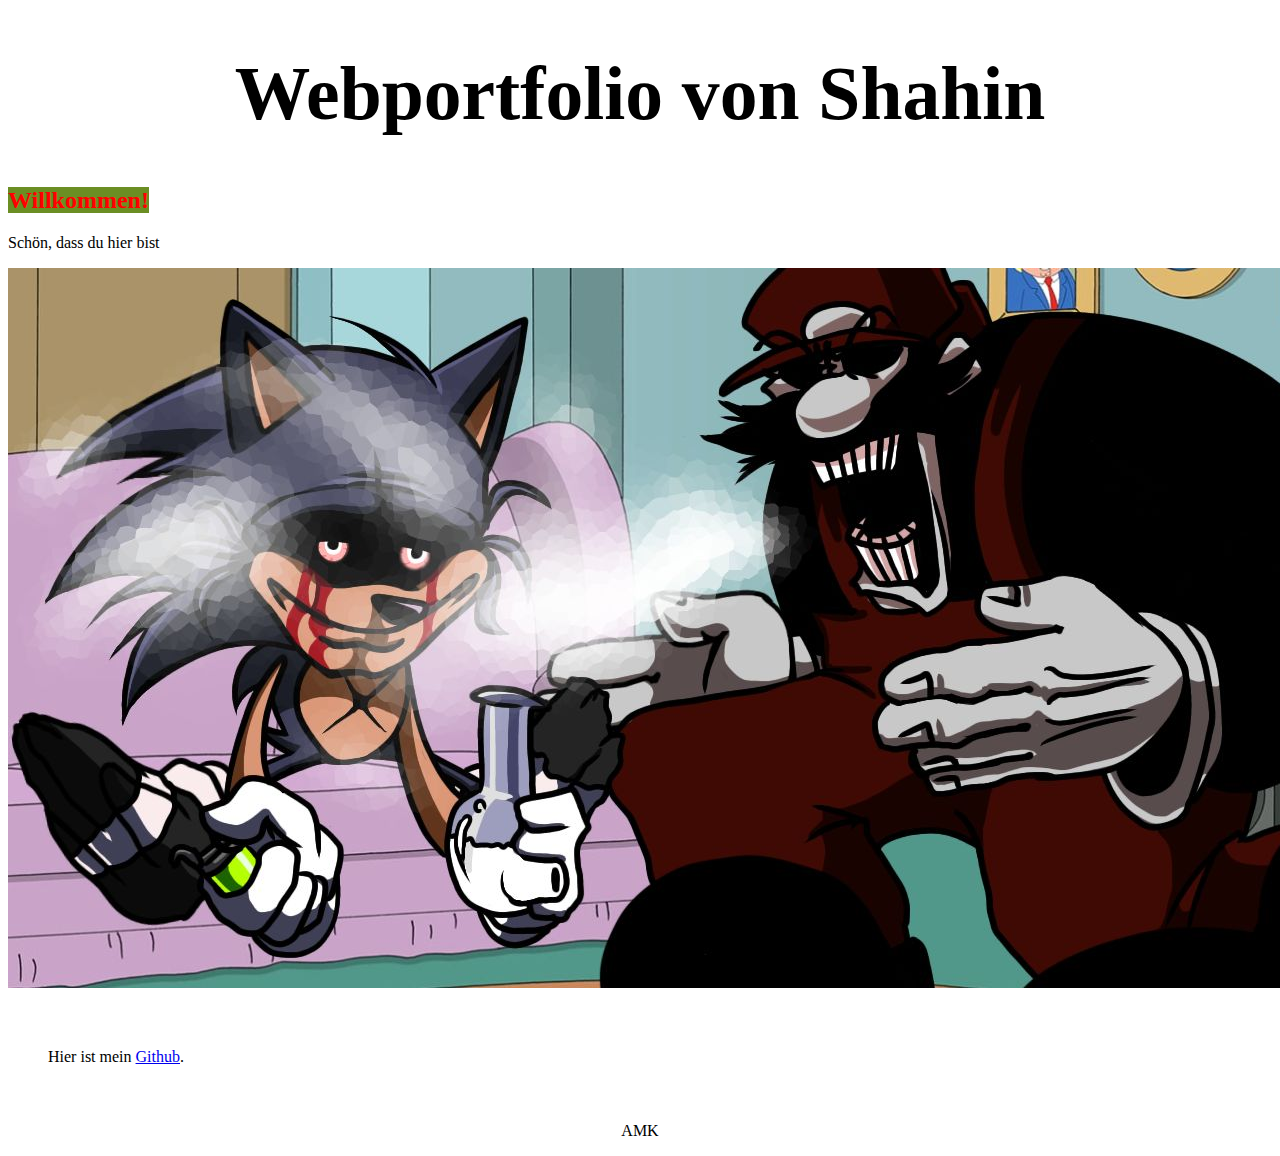
<file: Portfolio/index.html>
<!DOCTYPE html>
<html>
  <head>
    <meta charset="utf-8">
    <link rel="stylesheet" href="/main.css">
    <title>Seite von Shahin</title>
  </head>
  <body>
    <h1 class="centertext title">Webportfolio von Shahin</h1>
    <h2><span class="willkommen"> Willkommen!</span></h2>
    <p>Schön, dass du hier bist</p>
    <img src="C R A C K.jpeg" alt = "C R A C K">
    <p class="padding">Hier ist mein <a id="Link" href="https://github.com/HUE-Dedf1sh"> Github</a>.</p>
    <p class="centertext" id="navigation">AMK</p>
  </body>
</html>
</file>
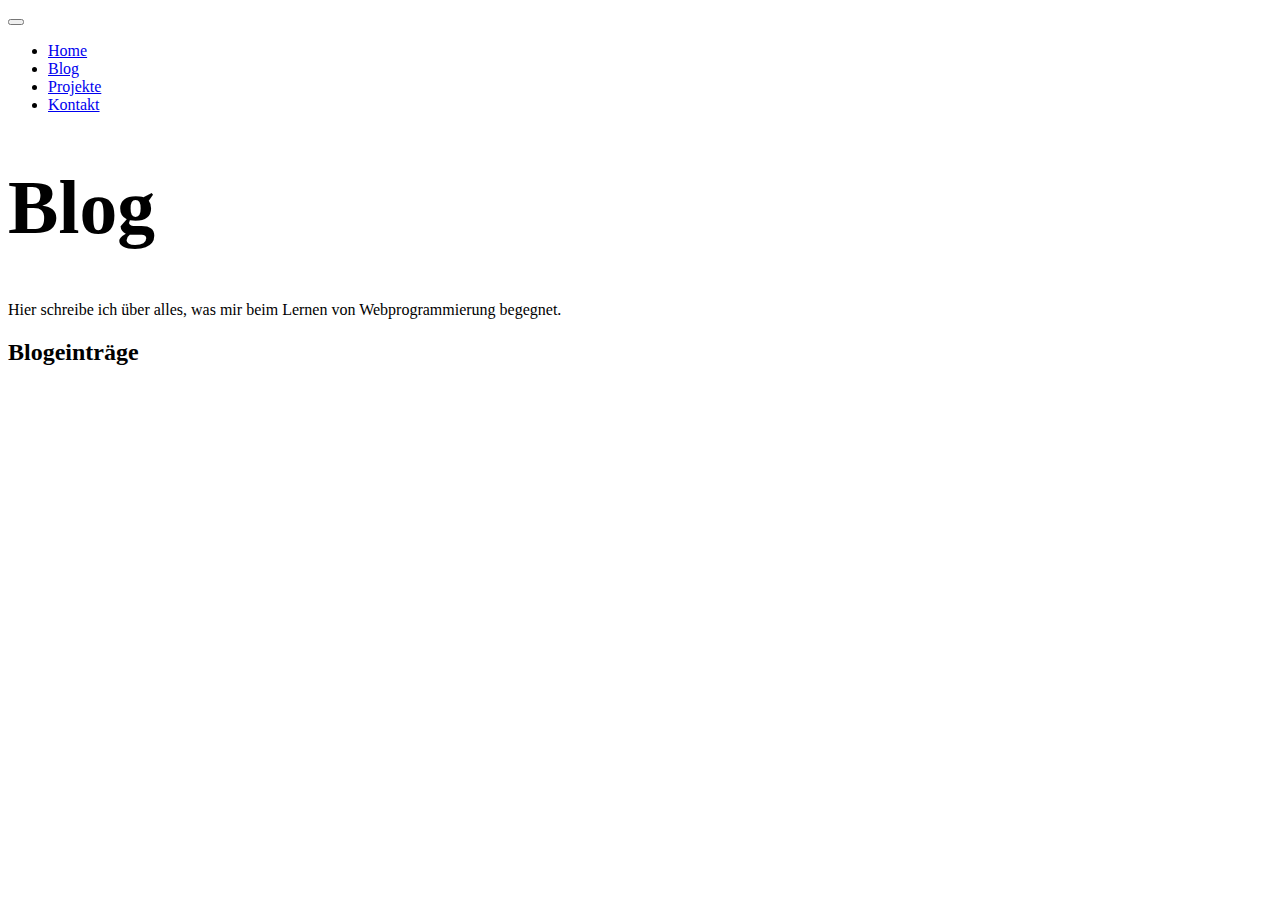
<file: Portfolio/blog/index.html>
<!DOCTYPE html>
<html>
  <head>
    <meta name="viewport" content="width=device-width, initial-scale=1">
    <link rel="stylesheet" href="/main.css">
    <link href="https://cdn.jsdelivr.net/npm/bootstrap@5.2.0-beta1/dist/css/bootstrap.min.css" rel="stylesheet" integrity="sha384-0evHe/X+R7YkIZDRvuzKMRqM+OrBnVFBL6DOitfPri4tjfHxaWutUpFmBp4vmVor" crossorigin="anonymous">
    <meta charset="utf-8">
    <title>Blog - Seite von Shahin</title>
  </head>
  <body>
    <nav class="navbar navbar-expand-lg navbar-light bg-light">
      <div class="container">
        <button class="navbar-toggler" type="button" data-toggle="collapse" data-target="#navbarMenu">
          <span class="navbar-toggler-icon"></span>
        </button>
        <div class="collapse navbar-collapse" id="navbarMenu">
          <ul class="navbar-nav">
            <li><a class="nav-link" href="/">Home</a></li>
            <li><a class="nav-link active" href="/blog/">Blog</a></li>
            <li><a class="nav-link " href="/projekte/">Projekte</a></li>
            <li><a class="nav-link" href="/kontakt/">Kontakt</a></li>
          </ul>
        </div>
      </div>
    </nav>
    
    <div class="container">
      <h1 class="title text-center">Blog</h1>

      <p>Hier schreibe ich über alles, was mir beim Lernen von Webprogrammierung begegnet.</p>

      <h2>Blogeinträge</h2>
    </div>
    <!-- Hier kommt eine Liste mit allen Blogeinträgen. -->
    <script src="https://code.jquery.com/jquery-3.3.1.slim.min.js"></script>
    <script src="https://cdnjs.cloudflare.com/ajax/libs/popper.js/1.14.3/umd/popper.min.js"></script>
    <script src="https://stackpath.bootstrapcdn.com/bootstrap/4.1.3/js/bootstrap.min.js"></script>
  </body>
</html>
</file>
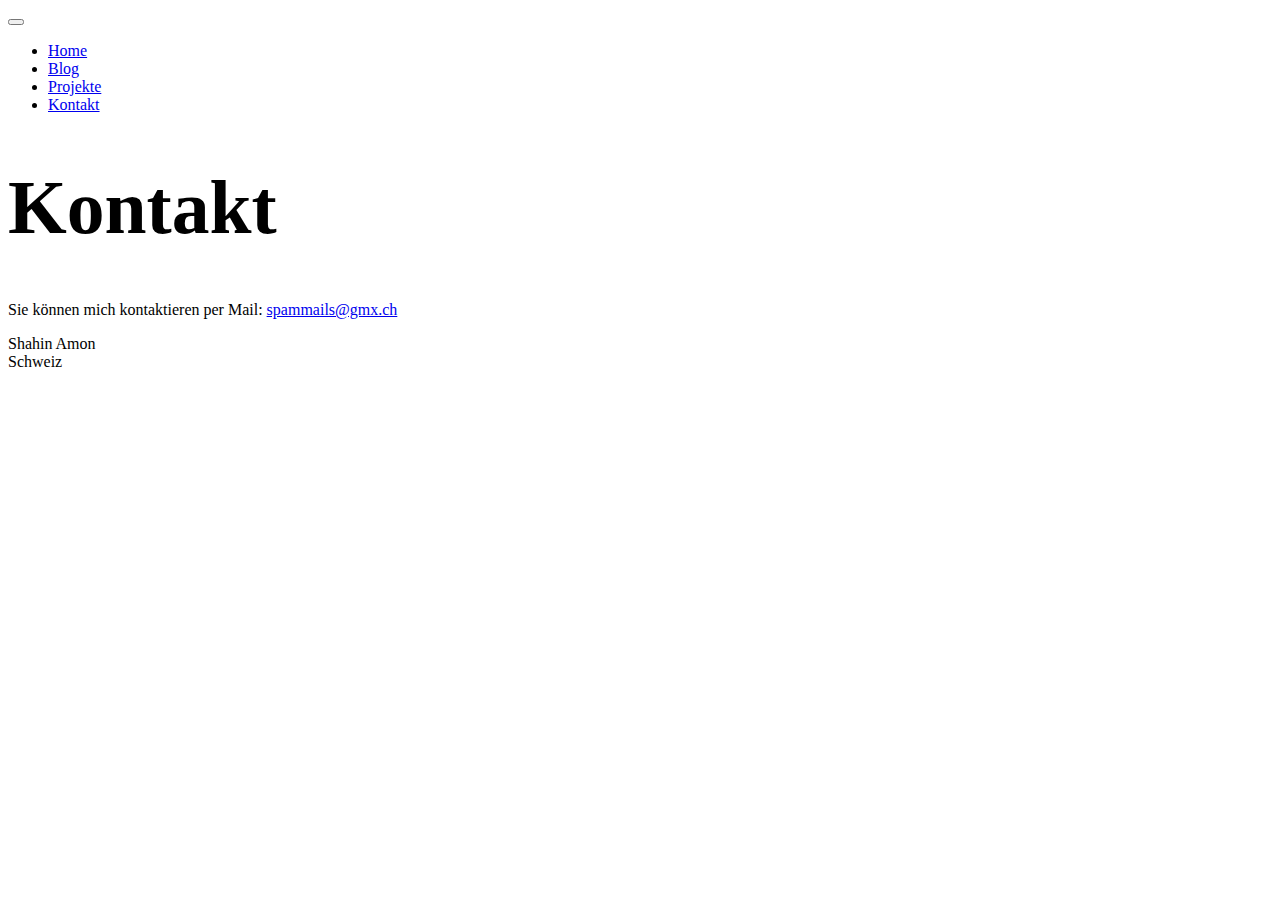
<file: Portfolio/kontakt/index.html>
<!DOCTYPE html>
<html>
  <head>
    <meta charset="utf-8">
    <meta name="viewport" content="width=device-width, initial-scale=1">
    <link rel="stylesheet" href="/main.css">
    <link href="https://cdn.jsdelivr.net/npm/bootstrap@5.2.0-beta1/dist/css/bootstrap.min.css" rel="stylesheet" integrity="sha384-0evHe/X+R7YkIZDRvuzKMRqM+OrBnVFBL6DOitfPri4tjfHxaWutUpFmBp4vmVor" crossorigin="anonymous">
    <title>Kontakt - Portfolio von Shahin</title>
  </head>
  <body>
    <nav class="navbar navbar-expand-lg navbar-light bg-light">
      <div class="container">
        <button class="navbar-toggler" type="button" data-toggle="collapse" data-target="#navbarMenu">
          <span class="navbar-toggler-icon"></span>
        </button>
        <div class="collapse navbar-collapse" id="navbarMenu">
          <ul class="navbar-nav">
            <li><a class="nav-link" href="/">Home</a></li>
            <li><a class="nav-link" href="/blog/">Blog</a></li>
            <li><a class="nav-link " href="/projekte/">Projekte</a></li>
            <li><a class="nav-link active" href="/kontakt/">Kontakt</a></li>
          </ul>
        </div>
      </div>
    </nav>

    <div class="container">
      <h1 class="title text-center">Kontakt</h1>

      <p>
        Sie können mich kontaktieren per Mail: <a href="mailto:spammails@gmx.ch">spammails@gmx.ch</a>
      </p>

      <p>
        Shahin Amon<br>
        Schweiz
      </p>
    </div>
    <script src="https://code.jquery.com/jquery-3.3.1.slim.min.js"></script>
    <script src="https://cdnjs.cloudflare.com/ajax/libs/popper.js/1.14.3/umd/popper.min.js"></script>
    <script src="https://stackpath.bootstrapcdn.com/bootstrap/4.1.3/js/bootstrap.min.js"></script>
    </p>
  </body>
</html>
</file>
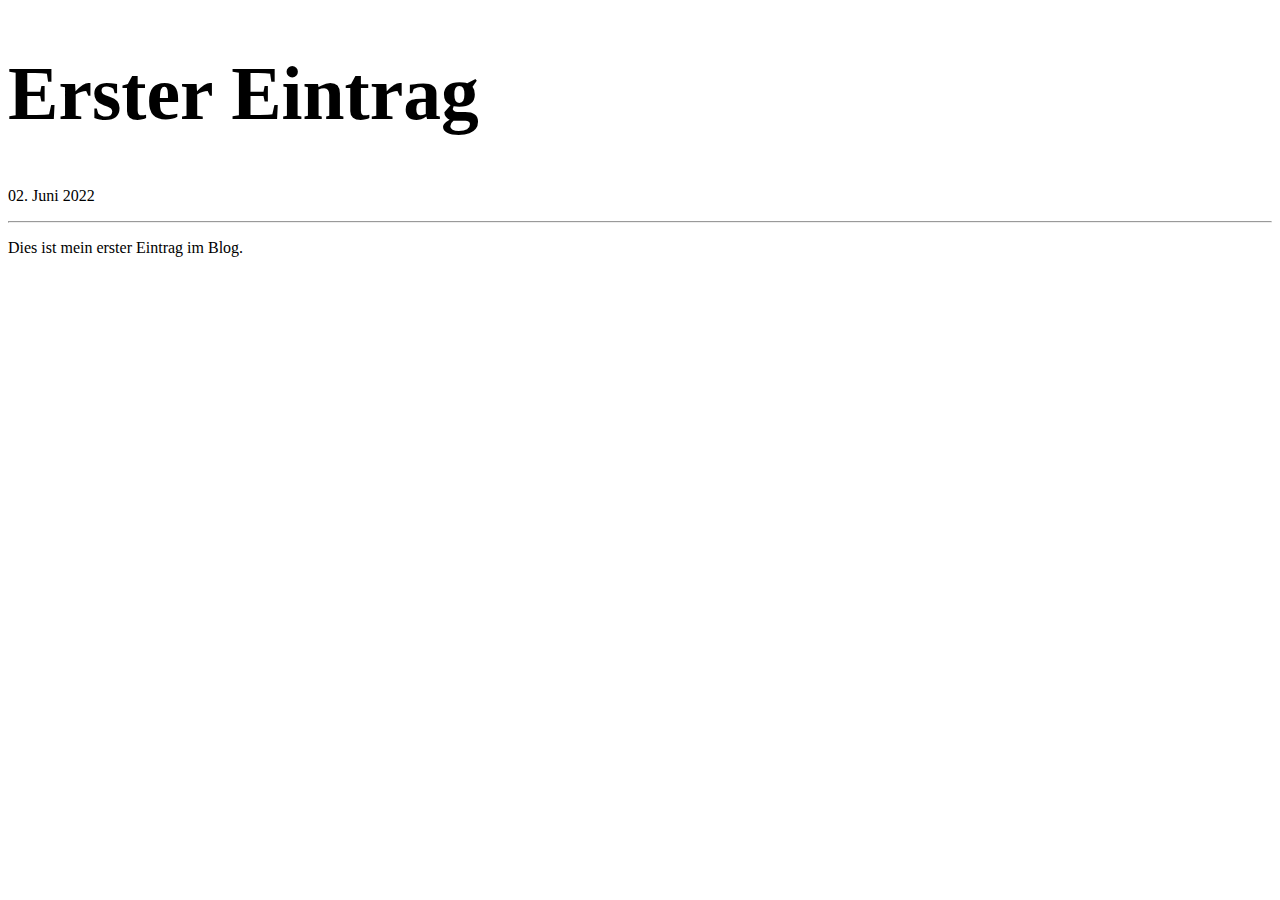
<file: Portfolio/blog/erster-eintrag/index.html>
<!DOCTYPE html>
<html>
  <head>
    <meta name="viewport" content="width=device-width, initial-scale=1">
    <link rel="stylesheet" href="/main.css">
    <link href="https://cdn.jsdelivr.net/npm/bootstrap@5.2.0-beta1/dist/css/bootstrap.min.css" rel="stylesheet" integrity="sha384-0evHe/X+R7YkIZDRvuzKMRqM+OrBnVFBL6DOitfPri4tjfHxaWutUpFmBp4vmVor" crossorigin="anonymous">
    <meta charset="utf-8">
    <title>Blog - Seite von Shahin</title>
  </head>
  <body>
    <title>Erster Eintrag - Portfolio von Shahin</title>
    <h1 class="title text-center">Erster Eintrag</h1>
    <p>02. Juni 2022</p>

    <hr>

    <p>Dies ist mein erster Eintrag im Blog.</p>
    <script src="https://code.jquery.com/jquery-3.3.1.slim.min.js"></script>
    <script src="https://cdnjs.cloudflare.com/ajax/libs/popper.js/1.14.3/umd/popper.min.js"></script>
    <script src="https://stackpath.bootstrapcdn.com/bootstrap/4.1.3/js/bootstrap.min.js"></script>
  </body>
</html>
</file>
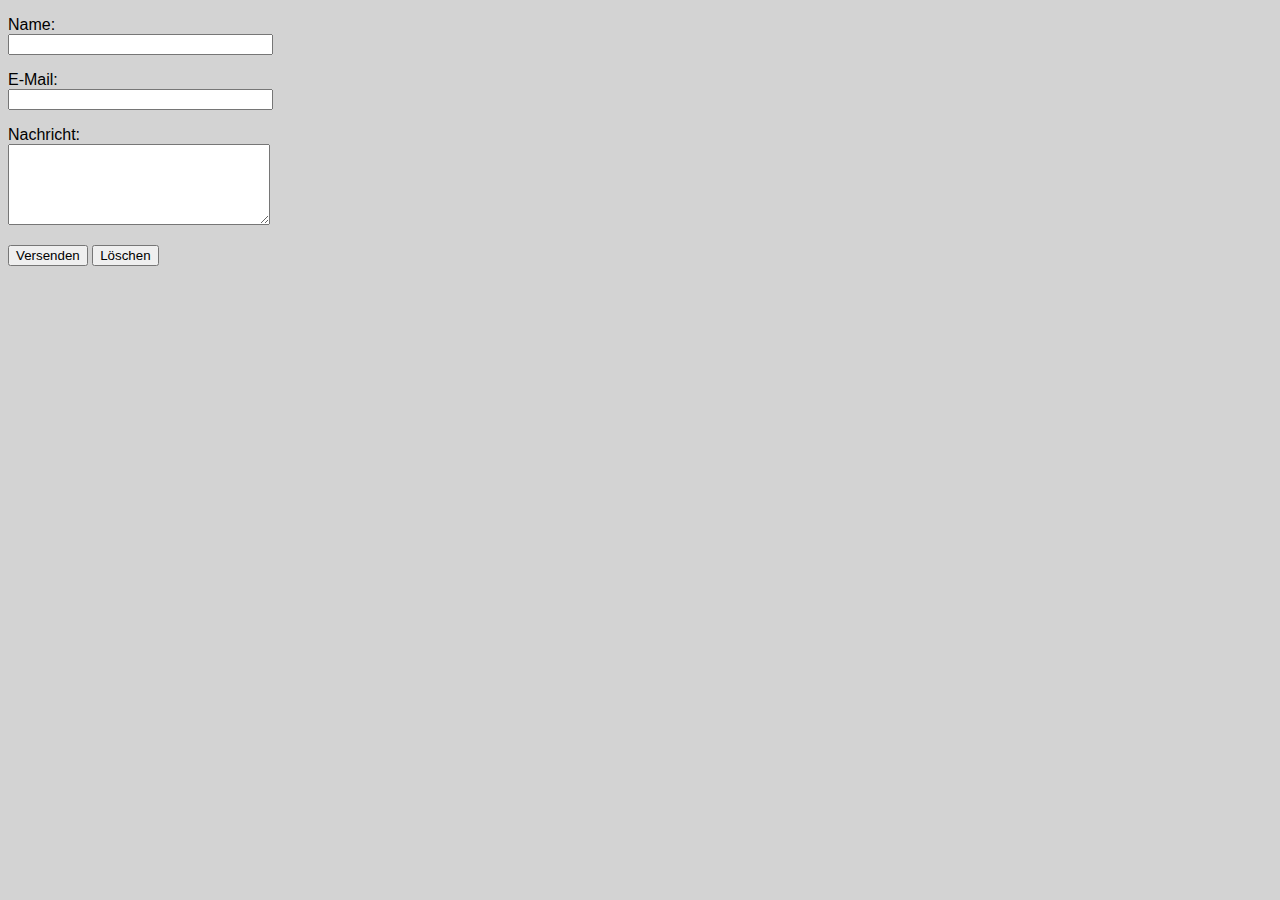
<file: AndereDokumente/Kap5/test.html>
<!DOCTYPE html>
<html>
<head>
<meta charset="utf-8" />
<title>test formular</title>
</head>
<link href="stilvorlage.css" type="text/css" rel="stylesheet" />
<body>
    <form action="https://www.w3schools.com/action_page.php">
        <p><label>Name:</label><br />
            <input type="text" name="name" size="30" maxlength="50" />
        </p>
        <p><label>E-Mail:</label><br />
            <input type="email" name="email" size="30" />
        </p>
        <p><label>Nachricht:</label><br />
            <textarea name="nachricht" rows="5" cols="30"></textarea>
        </p>
        <p>
            <input type="submit" name="ok" value="Versenden" />
            <input type="reset" name="loeschen" value="Löschen" />
        </p>
    </form>
</body>
</file>
<file: main.css>
.willkommen{
    background-color: olivedrab;
    color: red;
}

.blaue{
    background-color: aqua;
    color: black;
}

.padding {
    padding: 40px;
}

.centertext{
    text-align: center;
}

#navigation{
    font-family: "Papyrus", fantasy;
}

.title{
    font-size: 2cm;
}
</file>
<file: AndereDokumente/Kap5/stilvorlage.css>
body{
	background-color: lightgray;
	font-family: Arial, Helvetic, Sans-Serif;
}

#inhaltbody{
	background-color: lightskyblue;
}

#kopfbody, #fussbody, #menuebody{
	background-color: silver;
}

#kopfbody, #fussbody{
	text-align: center;
	margin: auto;
}

#kopfbody{
	font-size: x-large;
	font-weight: bold;
	padding-top: 10px;
}

#fussbody{
	font-size: large;
}

#menuebody h1{
	font-size: large;
}

#menuebody h2{
	font-size: small;
}

#webseite{
	width: 975px;
	height: 630px;
	margin: 0 auto;
}

#kopf{
	width: 975px;
	height: 100px;
}

#menue{
	width: 175px;
	height: 450px;
	margin-top: 10px;
	margin-bottom: 10px;
	float: left;
}

#inhalt{
	width: 790px;
	height: 450px;
	margin-top: 10px;
	margin-bottom: 10px;
	float: right;
}

#fuss{
	width: 975px;
	height: 60px;
	clear: both;
}

object{
	width: 100%;
	height: 100%;
	border-style: solid;
	border-color: whitesmoke;
}

#menuebody h1{
	font-size: large;
}

#menuebody h2{
	font-size: small;
	padding-left: 10px;
}

table{
	border-style: solid;
	border-color: #A4A4A4;
	border-width: 2px;
}

td{
	border-style: solid;
	border-width: 1px;
	border-color: #FF0000;
}

cite{
	color: gray;
}

samp{
	color: blue;
	font-weight: bolder;
}

.formel{
	border-style: solid;
	border-color: blue;
}
</file>
